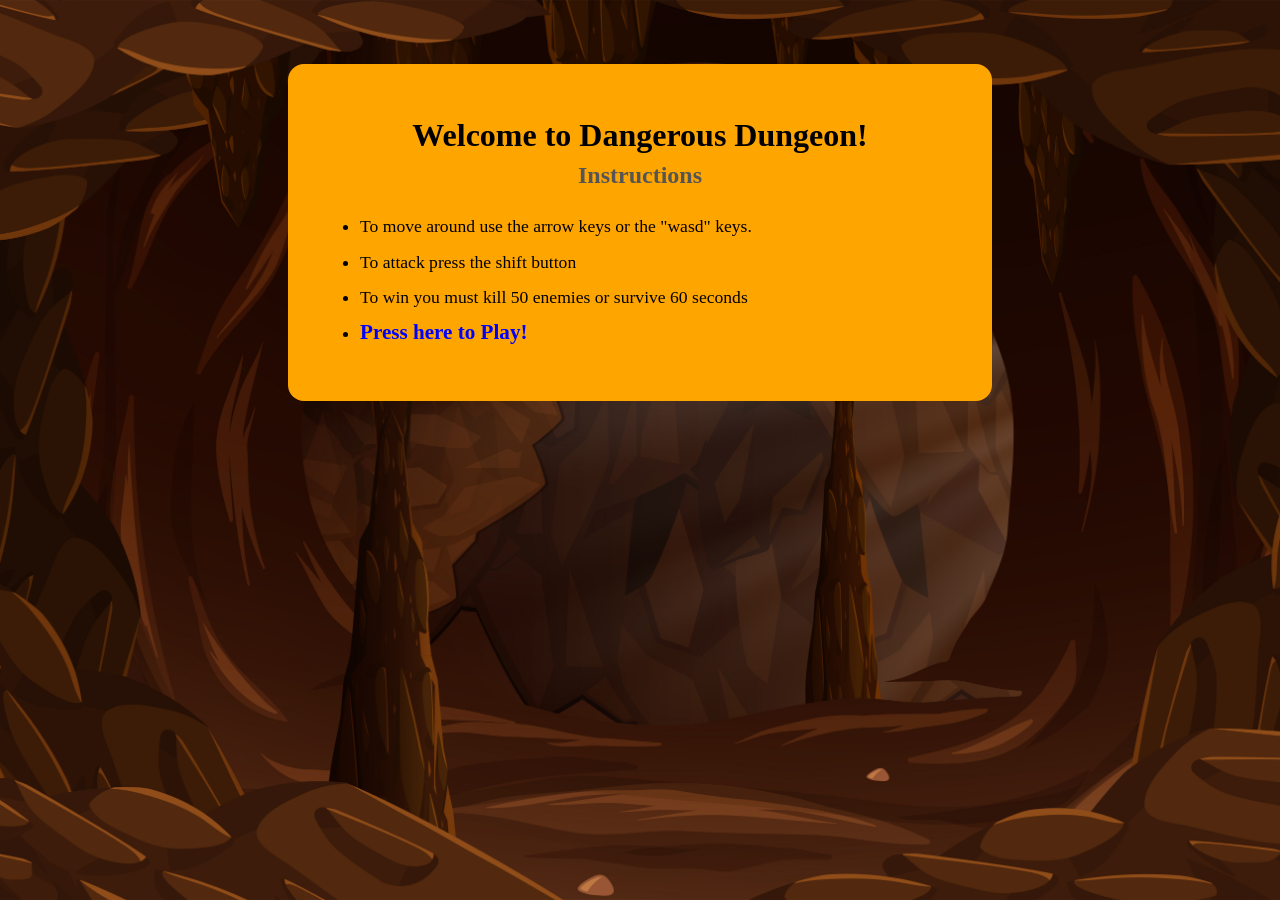
<file: index.html>
<!DOCTYPE html>
<html lang="en">
    <head>
        <meta charset="utf-8" />
        <title>Dangerous Dungeon Instructions</title>
        <link rel="stylesheet" href="index.css">
        <link rel="icon" href="favicon.ico">
        <script src="game.js" type="module"></script>
    </head>
    <body>
        <h1>Welcome to Dangerous Dungeon!</h1>
        <h2>Instructions</h2>
        <ul>
            <li>To move around use the arrow keys or the "wasd" keys.</li>
            <li>To attack press the shift button</li>
            <li>To win you must kill 50 enemies or survive 60 seconds</li>
            <li><a href="game.html">Press here to Play!</a></li>
        </ul>
    </body>
</html>
</file>
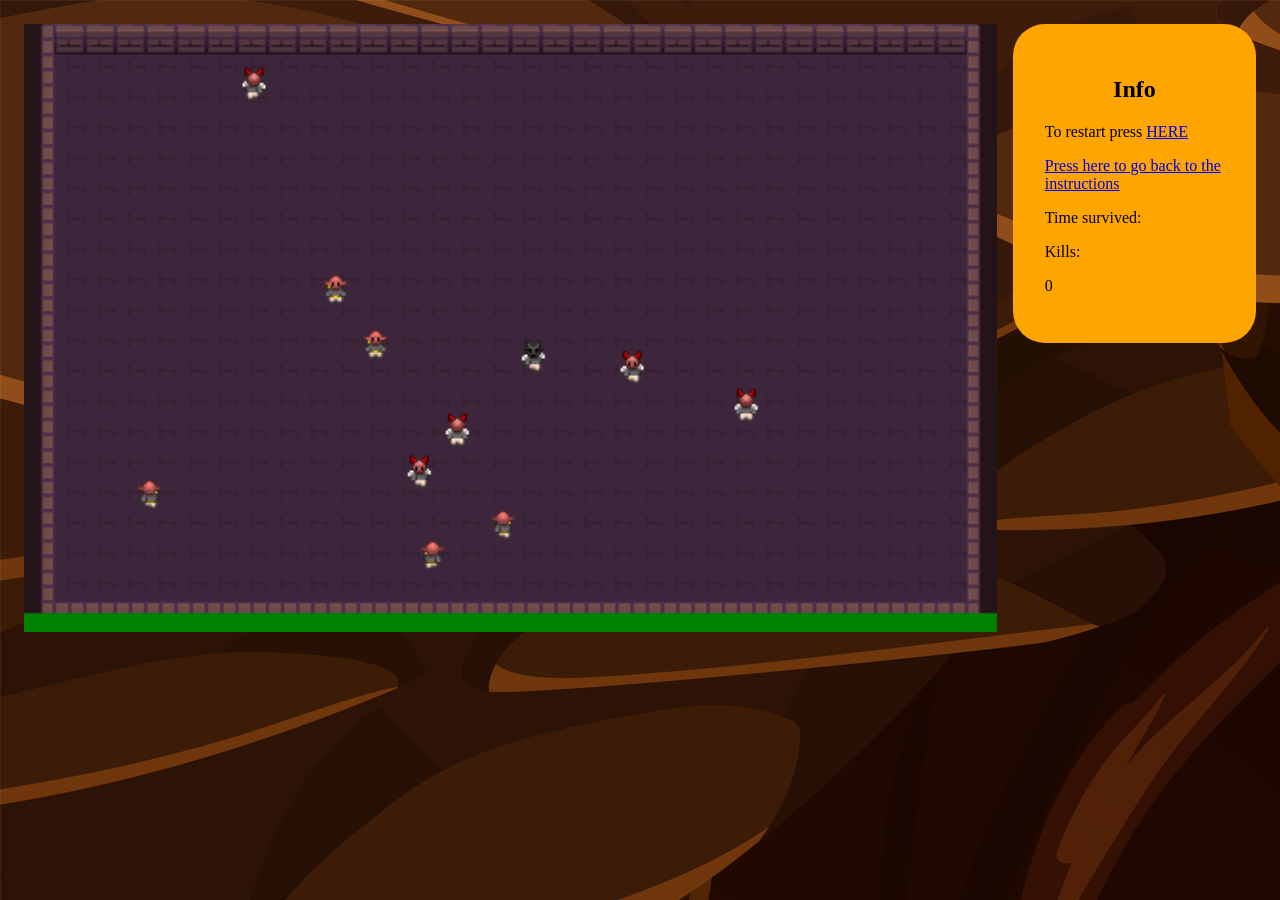
<file: game.html>
<!DOCTYPE html>
<html lang="en">
    <head>
        <meta charset="utf-8" />
        <title>Dangerous Dungeon</title>
        <link rel="stylesheet" href="game.css">
        <link rel="icon" href="favicon.ico">
        <script src="game.js" type="module"></script>
    </head>
    <body>
        <canvas width="512" height="320">
        </canvas>
        <section id="info">
            <h2>Info</h2>
            <p>To restart press <a href = "game.html">HERE</a></p>
            <p><a href="index.html">Press here to go back to the instructions</a></p>
            <p id="timer">Time survived: </p>
            <p id="kill">Kills: </p>
        </section>
    </body>
</html>
</file>
<file: index.css>
html {
    background-image: url("16279.jpg");
    background-size: cover;
    background-position: center;
    min-height: 100%;
}

body {
    max-width: 40em;
    margin: 4em auto;
    padding: 2em;
    background-color: orange;
    border-radius: 1em;
}

h1 {
    text-align: center;
    margin-bottom: 0.25em;
}

h2 {
    text-align: center;
    margin-top: 0;
    color: #555;
}

ul {
    font-size: 1.1em;
    line-height: 2em;
}

a {
    color: blue;
    font-weight: bold;
    font-size: 1.2em;
    text-decoration: none;
}

a:hover {
    text-decoration: underline;
}
</file>
<file: game.css>
html {
    background-image: url("16279.jpg");
}

body {
    display: grid;
    grid-template-columns: 4fr 1fr;
    grid-template-areas: "canvas info";
    gap: 1em;
    padding: 1em;
}

canvas {
    grid-area: canvas;
    background-color: black;
    display: block;
    width: 100%;
}

#info {
    grid-area: info;
    background-color: orange;
    border-radius: 2em;
    padding: 2em;
    margin-bottom: auto;
}

#endCondition {
    color: red;
    text-align: center;
    font-size: 2em;
}

#info h2 {
    text-align: center;
}
</file>
